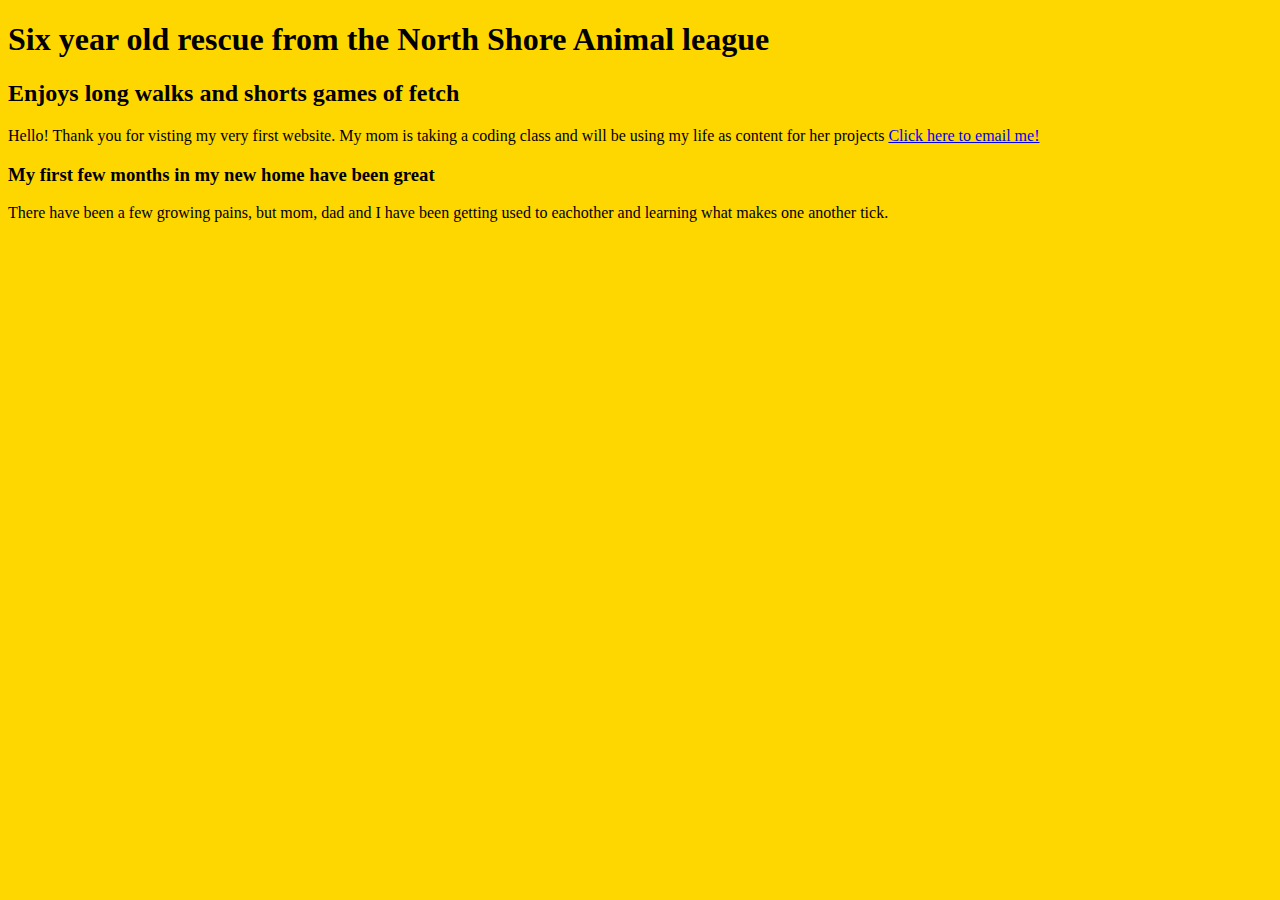
<file: arnold v2/index.html>
<!DOCTYPE html>
<html>
<head>
	<title>Arn0ld_The_Dog</title>
	<link rel="stylesheet" type="text/css" href="css/main.css">
</head>
<body>
	<h1> Six year old rescue from the North Shore Animal league </h1>
	<h2> Enjoys long walks and shorts games of fetch<h2></h2>
	<p> Hello! Thank you for visting my very first website. My mom is taking a coding class and will be using my life as content for her projects 
	<a href="#"> Click here to email me!</a>
	</p>

	<h3> My first few months in my new home have been great</h3>
	<p>There have been a few growing pains, but mom, dad and I have been getting used to eachother and learning what makes one another tick. </p>
</body>
</html>
</file>
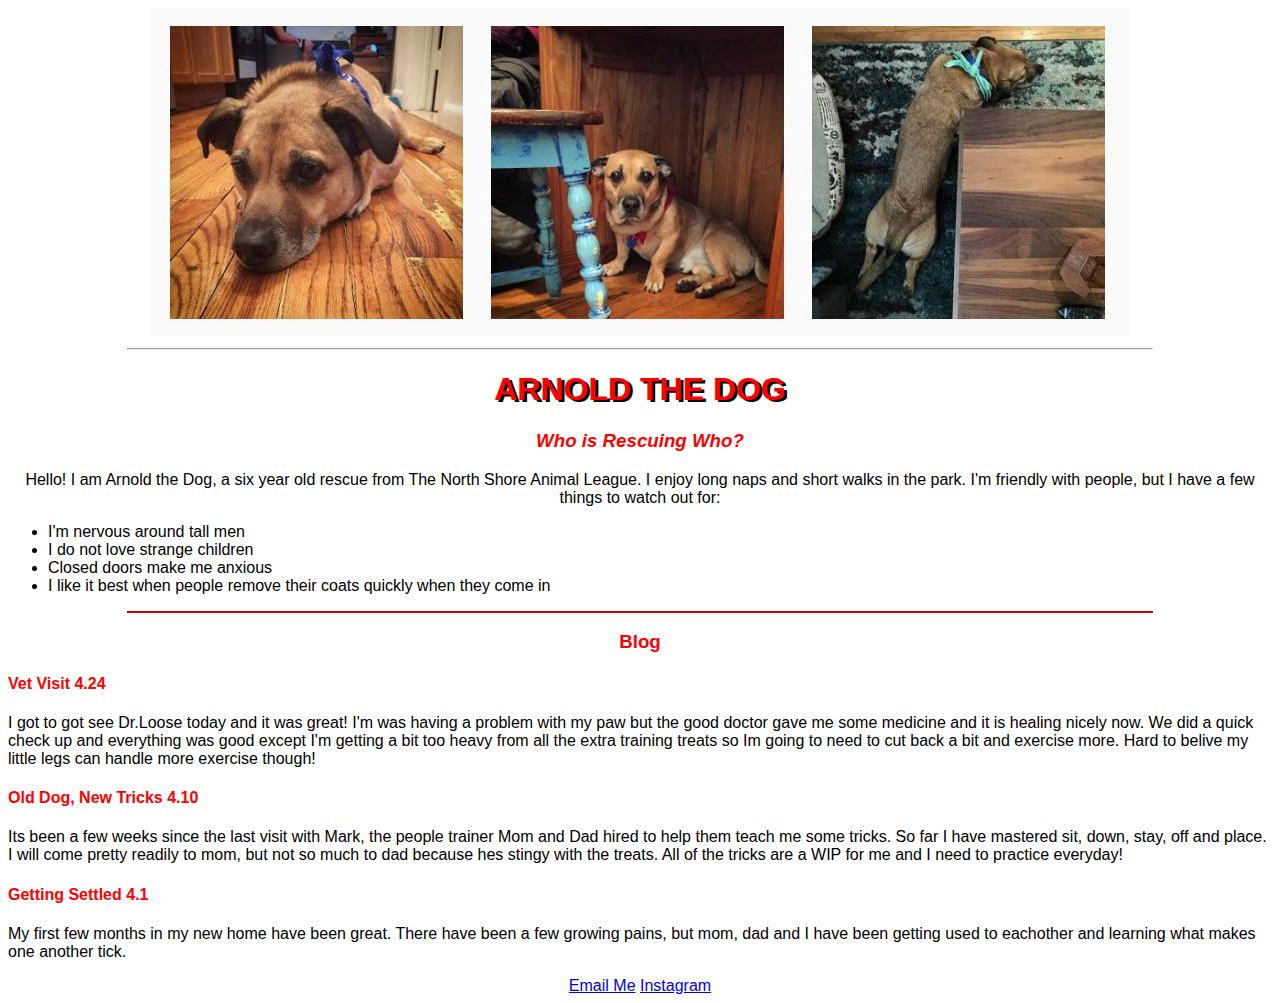
<file: unit_3/index.html>
<!DOCTYPE html>
<html>
<head>

	<title>Arn0ld_The_Dog</title>
	<link rel="stylesheet" type="text/css" href="css/main.css">
	<img src="images/arnold_cover.JPG" ALT="arnold instagram images" title="Good doggos deserve treats"> 
	<hr id="header_break">

</head>

<body>

	<h1 id="lead"> Arnold The Dog </h1>
	<h3 id="slogan"> Who is Rescuing Who?</h2>

	<style>
	
	div {
 		text-align: center;
    	padding: 10px}

</style>

	 <p id="intro"> Hello! I am Arnold the Dog, a six year old rescue from The North Shore Animal League. 
	 I enjoy long naps and short walks in the park. I'm friendly with people, but I have a few things to watch out for: </p>

	<UL id="list"> 
	<li> I'm nervous around tall men
	<li> I do not love strange children
	<li> Closed doors make me anxious
	<li> I like it best when people remove their coats quickly when they come in

	</UL> 
	</div>

<hr id="content_break">

<h3> Blog </h3>

<h4> Vet Visit 4.24</h3>


	<p id="blog"> I got to got see Dr.Loose today and it was great! I'm was having a problem with my paw  but the good doctor gave me some medicine and it is healing nicely now. We did a quick check up and everything was good except I'm getting a bit too heavy from all the extra training treats so Im going to need to cut back a bit and exercise more. Hard to belive my little legs can handle more exercise though!

<h4> Old Dog, New Tricks 4.10</h3>


	<p id="blog"> Its been a few weeks since the last visit with Mark, the people trainer Mom and Dad hired to help them teach me some tricks. So far I have mastered sit, down, stay, off and place. I will come pretty readily to mom, but not so much to dad because hes stingy with the treats. All of the tricks are a WIP for me and I need to practice everyday!

<h4> Getting Settled 4.1</h3>


	<p id="blog"> My first few months in my new home have been great. There have been a few growing pains, but mom, dad and I have been getting used to eachother and learning what makes one another tick. </p>

	<a href="mailto:marykatebyrnes24@gmail.com"> Email Me</a>
	<a href="https://www.instagram.com/arn0ld_the_dog/"> Instagram</a>
</body>
</html>
</file>
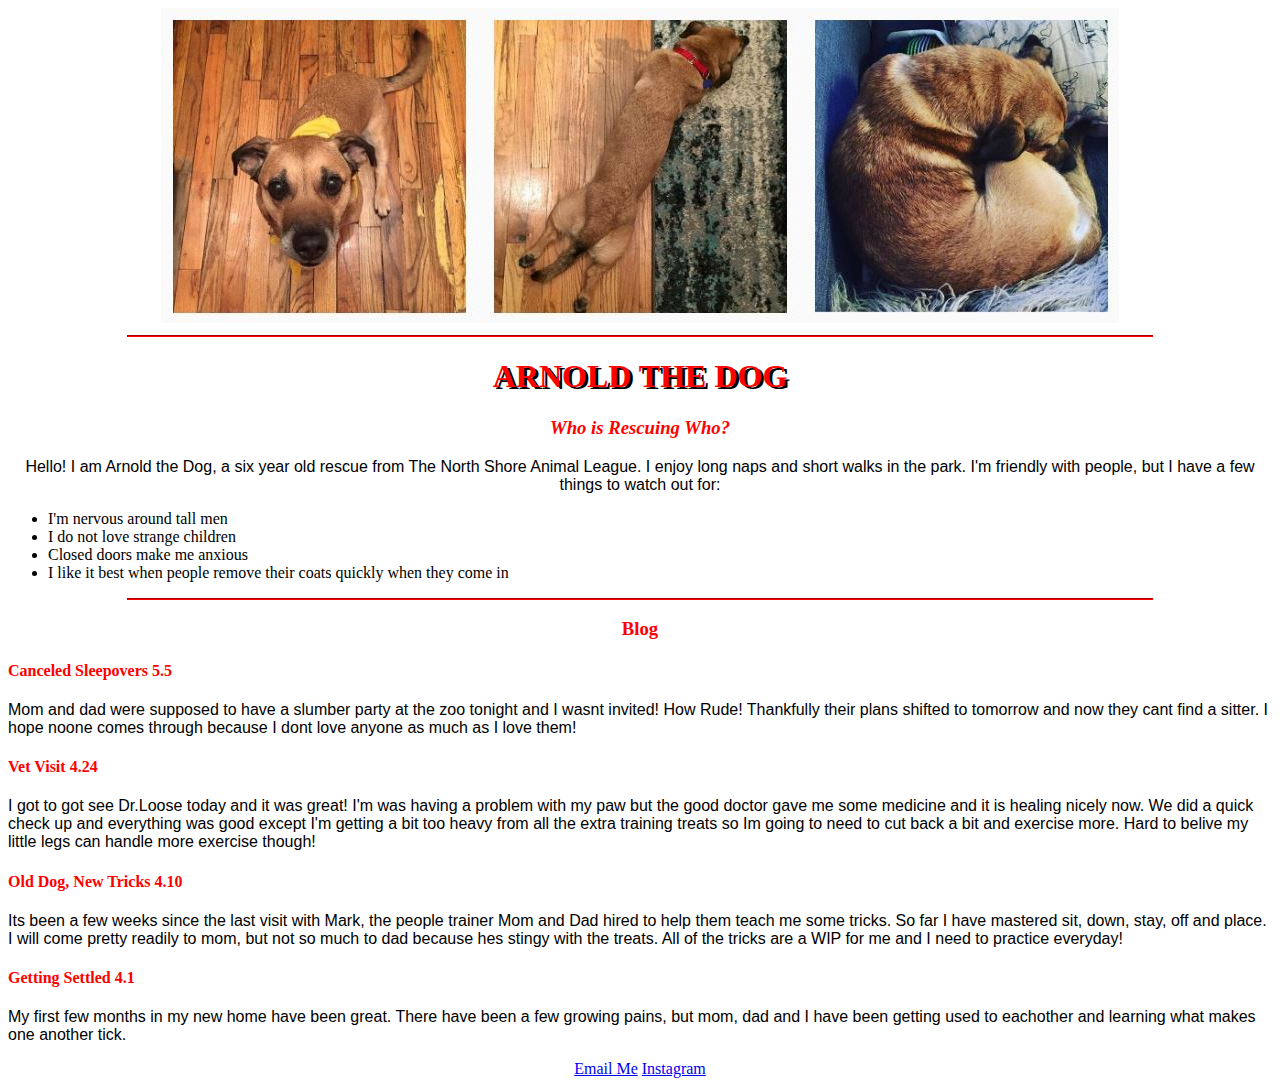
<file: unit_4/index.html>
<!DOCTYPE html>
<html>
<head>

	<title>Arn0ld_The_Dog</title>
	<link rel="stylesheet" type="text/css" href="css/main.css">
	<img src="images/arnold_cover_2.JPG" ALT="arnold instagram images" title="Good doggos deserve treats"> 
	<hr id="header_break">

</head>

<body>

	<h1 id="lead"> Arnold The Dog </h1>
	<h3 id="slogan"> Who is Rescuing Who?</h2>

	<style>
	
	div {
 		text-align: center;
    	padding: 10px}

</style>

	 <p id="intro"> Hello! I am Arnold the Dog, a six year old rescue from The North Shore Animal League. 
	 I enjoy long naps and short walks in the park. I'm friendly with people, but I have a few things to watch out for: </p>

	<UL id="list"> 
	<li> I'm nervous around tall men
	<li> I do not love strange children
	<li> Closed doors make me anxious
	<li> I like it best when people remove their coats quickly when they come in

	</UL>  </div>

<hr id="content_break">

<h3> Blog </h3>


<h4> Canceled Sleepovers 5.5</h3>


	<p id="blog"> Mom and dad were supposed to have a slumber party at the zoo tonight and I wasnt invited! How Rude! Thankfully their plans shifted to tomorrow and now they cant find a sitter. I hope noone comes through because I dont love anyone as much as I love them!

<h4> Vet Visit 4.24</h3>


	<p id="blog"> I got to got see Dr.Loose today and it was great! I'm was having a problem with my paw  but the good doctor gave me some medicine and it is healing nicely now. We did a quick check up and everything was good except I'm getting a bit too heavy from all the extra training treats so Im going to need to cut back a bit and exercise more. Hard to belive my little legs can handle more exercise though!

<h4> Old Dog, New Tricks 4.10</h3>


	<p id="blog"> Its been a few weeks since the last visit with Mark, the people trainer Mom and Dad hired to help them teach me some tricks. So far I have mastered sit, down, stay, off and place. I will come pretty readily to mom, but not so much to dad because hes stingy with the treats. All of the tricks are a WIP for me and I need to practice everyday!

<h4> Getting Settled 4.1</h3>


	<p id="blog"> My first few months in my new home have been great. There have been a few growing pains, but mom, dad and I have been getting used to eachother and learning what makes one another tick. </p>

	<a href="mailto:marykatebyrnes24@gmail.com"> Email Me</a>
	<a href="https://www.instagram.com/arn0ld_the_dog/"> Instagram</a>
</body>
</html>
</file>
<file: arnold v2/css/main.css>
body {
	background-color: gold
}
h1, p {font-color: black}
</file>
<file: unit_3/css/main.css>
body {text-align: center; 
	background-image:url(file://C:\Users\ByrnesM\Desktop\mkbyrnes.github.io\unit_3\images);
	background-size: cover;
	font-family: helvetica;
	
}

h1 {color: #ff0000;
	text-align: center;
	text-transform: uppercase;
	text-shadow: 3px 2px black;

}

h3 {color: #ff0000;
	text-align: center;


}

div {color: #000000;
	text-align: center;
}

h4 {color: #ff0000;
	text-align: left;
}
 

#header_break{width: 1024px}

#content_break{
  width: 1024px;
  border-color: red}

#list {text-align: left; }


#slogan {font-style: italic;
text-align: center;}

#intro {color: #000000}

#blog {text-align: left; font-size: medium;}
</file>
<file: unit_4/css/main.css>
body {text-align: center; 
	background-image:url(file://C:\Users\ByrnesM\Desktop\mkbyrnes.github.io\unit_4\images);
	background-size: cover;
	font-family: 'Boogaloo', cursive; 

	
}

h1 {color: #ff0000;
	text-align: center;
	text-transform: uppercase;
	text-shadow: 3px 2px black;

}

h3 {color: #ff0000;
	text-align: center;

}

div {color: #000000;
	text-align: center;

}

h4 {color: #ff0000;
	text-align: left;
}

p { font-family: helvetica;

}

#header_break{
  width: 1024px;
  border-color: red}

#content_break{
  width: 1024px;
  border-color: red}

#list {text-align: left; }


#slogan {font-style: italic;
text-align: center;}

#intro {color: #000000}

#blog {text-align: left; font-size: medium;}
</file>
